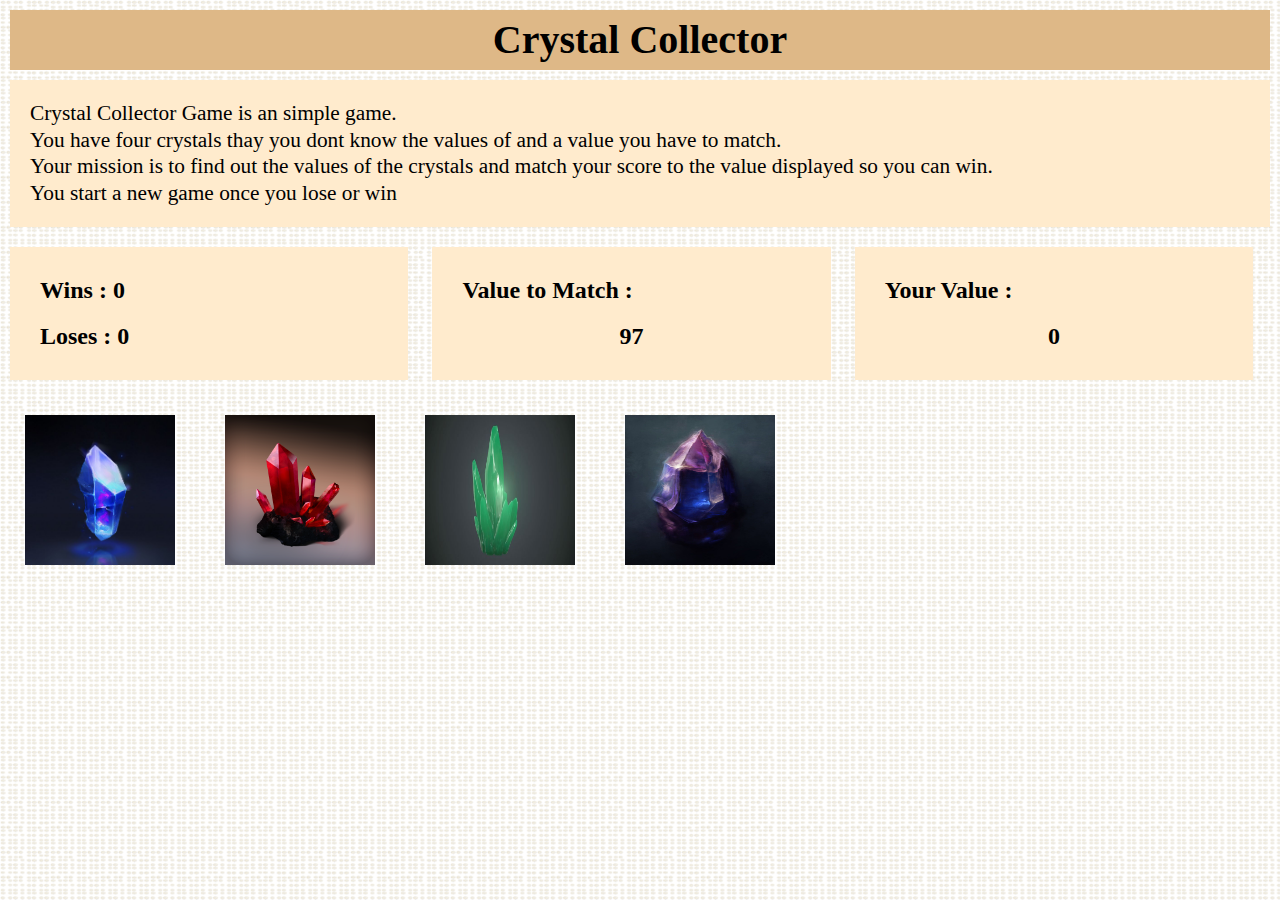
<file: index.html>
<!DOCTYPE html>
<html lang="en">

<head>
    <meta charset="UTF-8">
    <meta name="viewport" content="width=device-width, initial-scale=1.0">
    <meta http-equiv="X-UA-Compatible" content="ie=edge">

    <link rel="stylesheet" href="assets/css/reset.css">
    <link rel="stylesheet" href="assets/css/style.css">

    <script src="https://cdnjs.cloudflare.com/ajax/libs/jquery/3.2.1/jquery.min.js"></script>

    <title>Crystal Game</title>
</head>

<body>
    <h1>Crystal Collector</h1>

    <div id="infoDiv">
        <p>Crystal Collector Game is an simple game.</p>
        <p>You have four crystals thay you dont know the values of and a value you have to match.</p>
        <p>Your mission is to find out the values of the crystals and match your score to the value displayed so you can
            win.</p>
        <p>You start a new game once you lose or win</p>

    </div>

    <div id="winLoseDiv">
        <h2 id="win"></h2>
        <h2 id="lose"></h2>
    </div>

    <div id="compDiv">
        <h2>Value to Match : <p id="compDisp"></p> </h2>

    </div>

    <div id="scoreDiv"> 
        <h2 id="scoreDisp"> Your Value : <p id="usrVal"></p></h2>
    </div>

    <div id="crystals">

        <div class="crystal" id="blue-crystal" value="0">
            <img id="blue" src="./assets/images/BlueCrystal.jpg" alt="Blue Crystal" height="150px" width="150px">
        </div>
        <div class="crystal" id="red-crystal" value="0">
            <img id="red" src="./assets/images/RedCrystal.png" alt="Red Crystal" height="150px" width="150px">
        </div>
        <div class="crystal" id="green-crystal" value="0">
            <img id="green" src="assets/images/GreenCrystal.jpg" alt="Green Crystal" height="150px" width="150px">
        </div>
        <div class="crystal" id="purple-crystal" value="0">
            <img id="purple" src="./assets/images/PurpleCrystal.jpg" alt="Purple Crystal" height="150px" width="150px">
        </div>


    </div>

    <script src="./assets/javascript/game.js"></script>
</body>

</html>
</file>
<file: assets/css/style.css>
.crystal
{
    float: left;
    margin: 20px;
}

h1
{
    font-weight: bolder;
    font-size: 30pt;
    font-family: Georgia, 'Times New Roman', Times, serif;
    margin: 10px;
    padding: 10px;
    background-color: burlywood;
    text-align: center;
}

body
{
    background-image: url(../images/dynamic-style.png); 
}

#infoDiv
{
    margin: 10px;
    padding: 20px;
    font-size: 16pt;
    line-height: 20pt;
    background-color: blanchedalmond;
}

#compDiv
{
    display: inline-block;
    margin: 10px;
    padding: 20px;
    font-size: 16pt;
    line-height: 20pt;
    background-color: blanchedalmond;
    width: 28%;
}

h2
{
    padding: 10px;
    font-size: 18pt;
    font-weight: bold;
}

#compDisp
{
    padding-top: 20px;
    font-size: 18pt;
    text-align: center;

}

#winLoseDiv
{
    display: inline-block;
    margin: 10px;
    padding: 20px;
    font-size: 16pt;
    line-height: 20pt;
    background-color: blanchedalmond;
    width: 28%;

}

#scoreDiv
{
    display: inline-block;
    margin: 10px;
    padding: 20px;
    font-size: 16pt;
    line-height: 20pt;
    background-color: blanchedalmond;
    width: 28%;
}

.crystal
{
    margin: 25px 25px;
}

#usrVal
{
    padding-top: 20px;
    font-size: 18pt;
    text-align: center;
}
</file>
